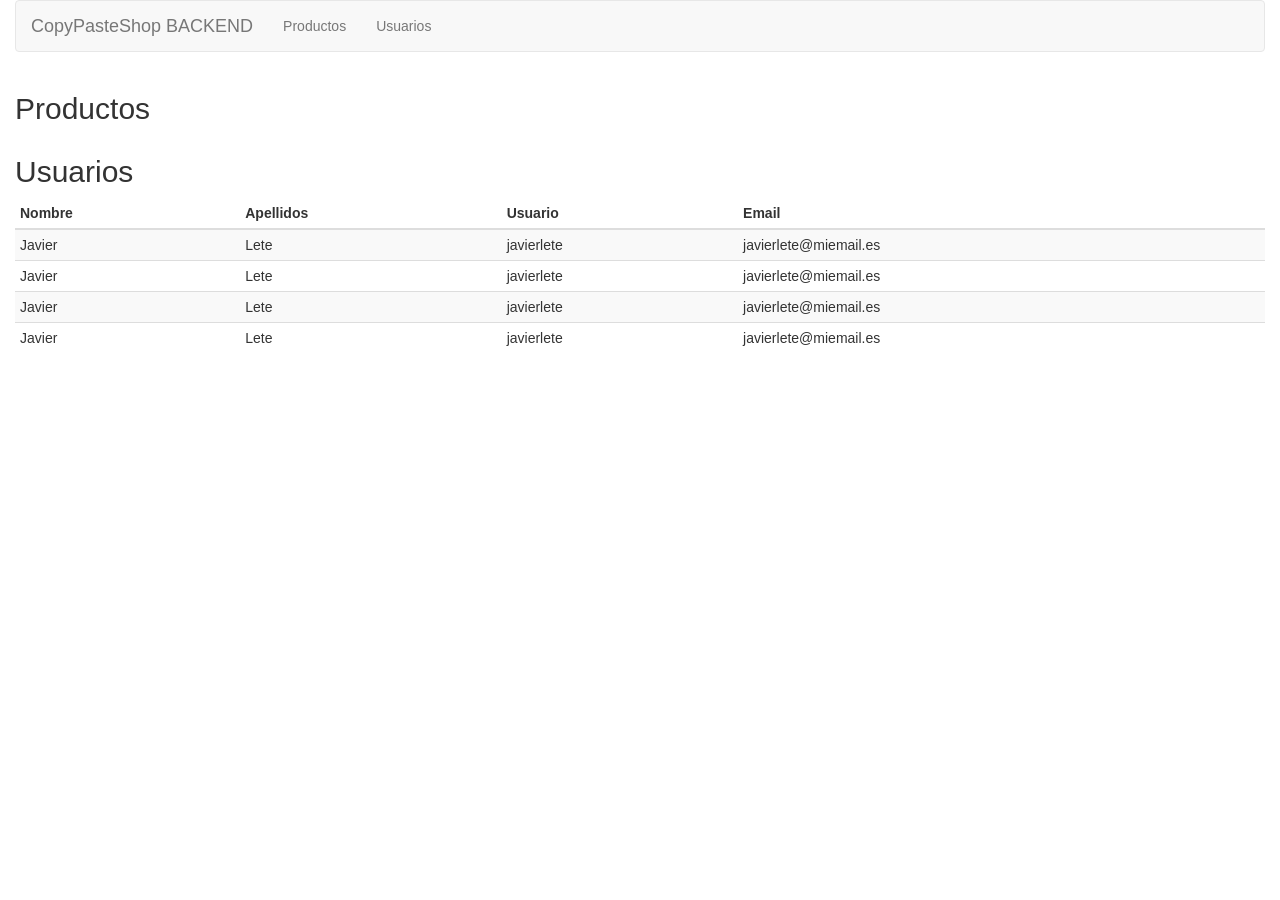
<file: PresentacionAspNetMvc/WEB/backend.html>
<!DOCTYPE html>

<html lang="es" xmlns="http://www.w3.org/1999/xhtml">
<head>
    <meta charset="utf-8" />
    <title>CopyPasteShop</title>

    <link rel="stylesheet" href="css/bootstrap.min.css" />
    <link rel="stylesheet" href="//cdn.datatables.net/1.10.16/css/jquery.dataTables.min.css" />
    
    <script src="js/jquery-1.12.4.min.js"></script>
    <script src="js/bootstrap.min.js"></script>
    <script src="//cdn.datatables.net/1.10.16/js/jquery.dataTables.min.js"></script>

    <link rel="stylesheet" href="css/backend.css" />
    <script src="js/backend.js"></script>

</head>
<body class="container-fluid">
    <h1>CopyPasteShop BACKEND</h1>
    <nav class="navbar navbar-default">
        <div class="container-fluid">
            <!-- Brand and toggle get grouped for better mobile display -->
            <div class="navbar-header">
                <button type="button" class="navbar-toggle collapsed" data-toggle="collapse" data-target="#bs-example-navbar-collapse-1" aria-expanded="false">
                    <span class="sr-only">Toggle navigation</span>
                    <span class="icon-bar"></span>
                    <span class="icon-bar"></span>
                    <span class="icon-bar"></span>
                </button>
                <a class="navbar-brand" href="#">CopyPasteShop BACKEND</a>
            </div>

            <!-- Collect the nav links, forms, and other content for toggling -->
            <div class="collapse navbar-collapse" id="bs-example-navbar-collapse-1">

                <ul class="nav navbar-nav">
                    <li>
                        <a id="btnProductos" href="#">Productos</a>
                    </li>
                    <li>
                        <a id="btnUsuarios" href="#">Usuarios</a>
                    </li>
                </ul>
            </div><!-- /.navbar-collapse -->
        </div><!-- /.container-fluid -->
    </nav>

    <div class="row">
        <section id="productos" class="col-xs-12">
            <h2>Productos</h2>
        </section>

        <section id="usuarios" class="col-xs-12">
            <h2>Usuarios</h2>
            <table class="table table-striped table-hover table-condensed">
                <thead>
                    <tr>
                        <th>Nombre</th>
                        <th>Apellidos</th>
                        <th>Usuario</th>
                        <th>Email</th>
                    </tr>
                </thead>
                <tbody>
                    <tr>
                        <td>Javier</td>
                        <td>Lete</td>
                        <td>javierlete</td>
                        <td>javierlete@miemail.es</td>
                    </tr>
                    <tr>
                        <td>Javier</td>
                        <td>Lete</td>
                        <td>javierlete</td>
                        <td>javierlete@miemail.es</td>
                    </tr>
                    <tr>
                        <td>Javier</td>
                        <td>Lete</td>
                        <td>javierlete</td>
                        <td>javierlete@miemail.es</td>
                    </tr>
                    <tr>
                        <td>Javier</td>
                        <td>Lete</td>
                        <td>javierlete</td>
                        <td>javierlete@miemail.es</td>
                    </tr>
                </tbody>
                <tfoot>

                </tfoot>
            </table>
        </section>
    </div>

</body>
</html>
</file>
<file: PresentacionAspNetMvc/WEB/css/backend.css>
﻿h1 {
    display: none;
}
</file>
